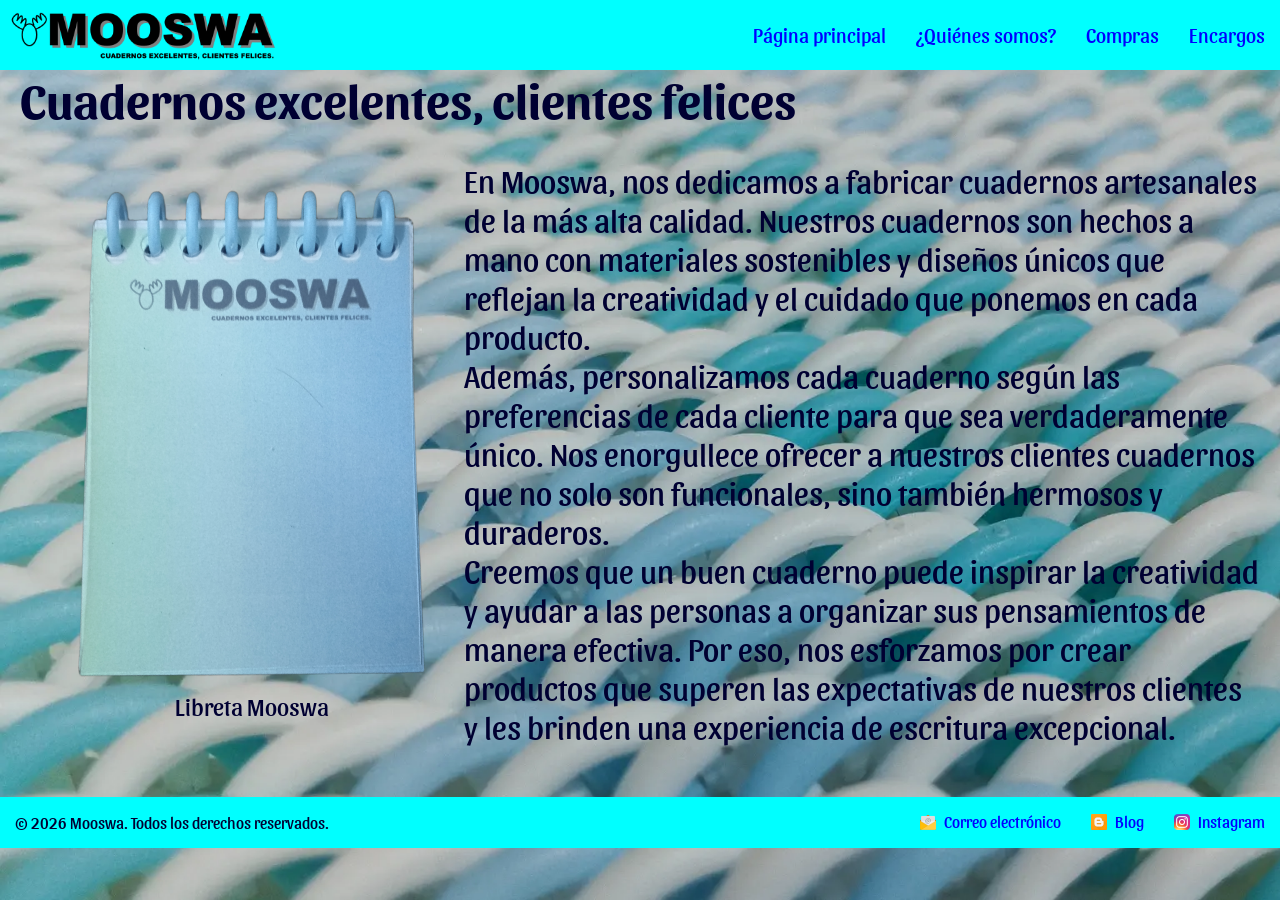
<file: index.html>
<!DOCTYPE html>
<html lang="es">
    <head>
        <meta charset="UTF-8">
        <meta name="viewport" content="width=device-width, initial-scale=1.0">
        <title>Mooswa | Página principal</title>
        <link rel="stylesheet" href="sources/styles/styles.css">
        <link rel="icon" type="image/png" href="sources/images/favicon.png">
        <!-- Google tag (gtag.js) -->
        <script async src="https://www.googletagmanager.com/gtag/js?id=G-0MYZS1WR58"></script>
        <script>
            window.dataLayer = window.dataLayer || [];
            function gtag(){dataLayer.push(arguments);}
            gtag('js', new Date());
            gtag('config', 'G-0MYZS1WR58');
        </script>
    </head>
    <body>
        <header>
            <img id="logo" src="sources/images/logo.png" alt="Mooswa logo">
            <div>
                <nav id="links">
                    <a href="/index">Página principal</a>
                    <a href="/info">¿Quiénes somos?</a>
                    <a href="/purchases">Compras</a>
                    <a href="/orders">Encargos</a>
                </nav>
            </div>
        </header>
        <main>
            <article>
                <h1>Cuadernos excelentes, clientes felices</h1>
                <div id="info">
                    <figure>
                        <img src="sources/images/booklet.png" alt="Cuaderno Mooswa">
                        <figcaption>Libreta Mooswa</figcaption>
                    </figure>
                    <p>
                        En Mooswa, nos dedicamos a fabricar cuadernos artesanales de la más alta calidad. Nuestros cuadernos son hechos a mano con materiales sostenibles y diseños únicos que reflejan la creatividad y el cuidado que ponemos en cada producto.<br>
                        Además, personalizamos cada cuaderno según las preferencias de cada cliente para que sea verdaderamente único.
                        Nos enorgullece ofrecer a nuestros clientes cuadernos que no solo son funcionales, sino también hermosos y duraderos.<br>
                        Creemos que un buen cuaderno puede inspirar la creatividad y ayudar a las personas a organizar sus pensamientos de manera efectiva.
                        Por eso, nos esforzamos por crear productos que superen las expectativas de nuestros clientes y les brinden una experiencia de escritura excepcional.
                    </p>
                </div>
            </article>
        </main>
        <footer>
            <p id="copyright">© 2026 Mooswa. Todos los derechos reservados.</p>
            <nav id="contact-links">
                <a href="mailto:steelhnos@gmail.com" target="_blank">
                    <img src="sources/images/email_icon.png" alt="Correo electrónico">
                    Correo electrónico
                </a>
                <a href="https://excelenciamooswa.blogspot.com" target="_blank">
                    <img src="sources/images/blogger_icon.png" alt="Blog">
                    Blog
                </a>
                <a href="https://instagram.com/mooswa_uy" target="_blank">
                    <img src="sources/images/instagram_icon.png" alt="Instagram">
                    Instagram
                </a>
            </nav>
        </footer>
    </body>
</html>
</file>
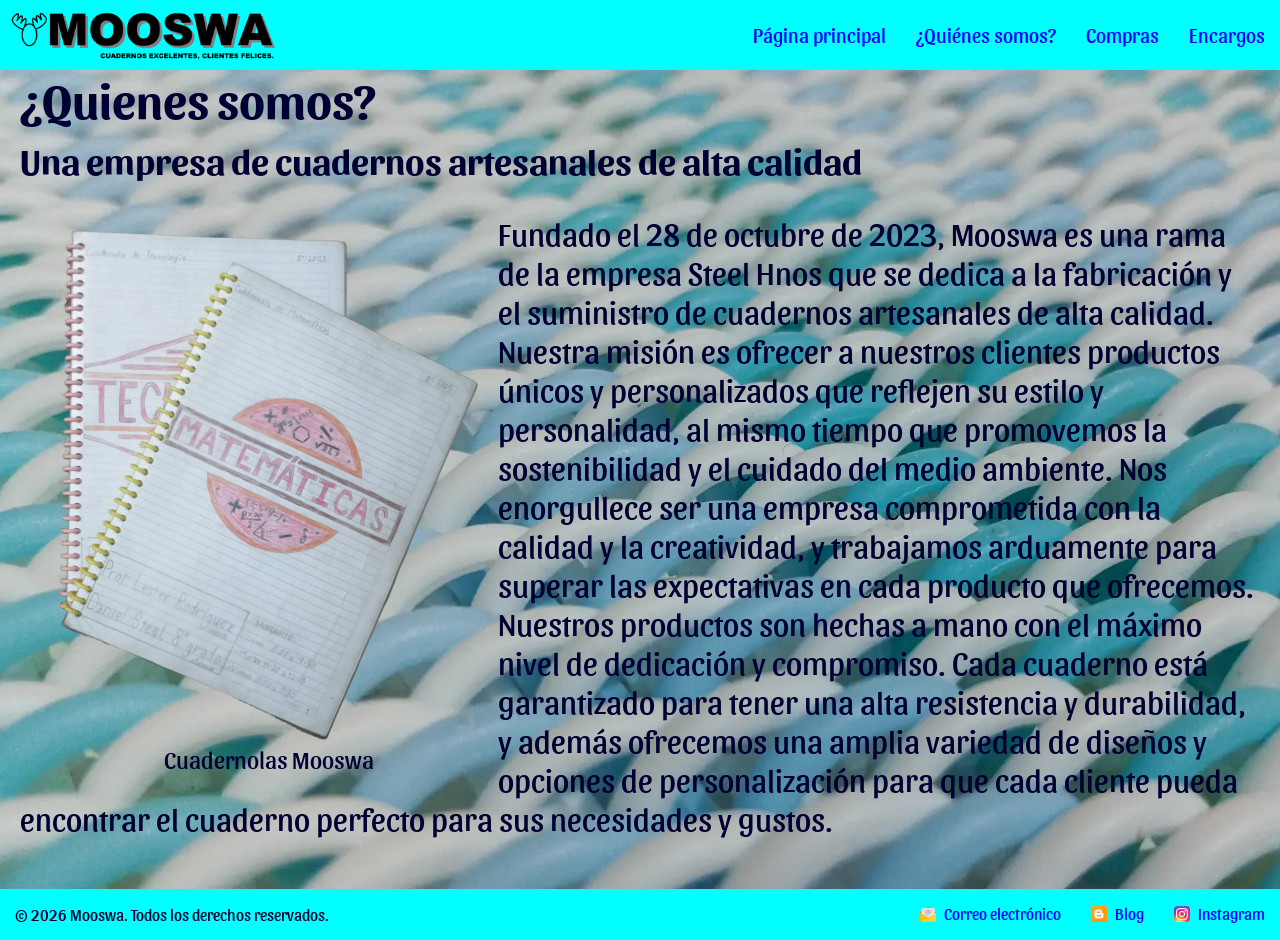
<file: info.html>
<!DOCTYPE html>
<html lang="es">
    <head>
        <meta charset="UTF-8">
        <meta name="viewport" content="width=device-width, initial-scale=1.0">
        <title>Mooswa | Información</title>
        <link rel="stylesheet" href="sources/styles/styles.css">
        <link rel="icon" type="image/png" href="sources/images/favicon.png">
        <!-- Google tag (gtag.js) -->
        <script async src="https://www.googletagmanager.com/gtag/js?id=G-0MYZS1WR58"></script>
        <script>
            window.dataLayer = window.dataLayer || [];
            function gtag(){dataLayer.push(arguments);}
            gtag('js', new Date());
            gtag('config', 'G-0MYZS1WR58');
        </script>
    </head>
    <body>
        <header>
            <img id="logo" src="sources/images/logo.png" alt="Mooswa logo">
            <div>
                <nav id="links">
                    <a href="/index">Página principal</a>
                    <a href="/info">¿Quiénes somos?</a>
                    <a href="/purchases">Compras</a>
                    <a href="/orders">Encargos</a>
                </nav>
            </div>
        </header>
        <main>
            <article>
                <h1>¿Quienes somos?</h1>
                <h2>Una empresa de cuadernos artesanales de alta calidad</h2>
                <div id="info">
                    <figure>
                        <img src="sources/images/notebooks.png" alt="Cuadernolas Mooswa">
                        <figcaption>Cuadernolas Mooswa</figcaption>
                    </figure>
                    <p>
                        Fundado el 28 de octubre de 2023, Mooswa es una rama de la empresa Steel Hnos 
                        que se dedica a la fabricación y el suministro de cuadernos artesanales de alta 
                        calidad. Nuestra misión es ofrecer a nuestros clientes productos únicos y personalizados 
                        que reflejen su estilo y personalidad, al mismo tiempo que promovemos la sostenibilidad 
                        y el cuidado del medio ambiente. Nos enorgullece ser una empresa comprometida 
                        con la calidad y la creatividad, y trabajamos 
                        arduamente para superar las expectativas en cada producto que ofrecemos. Nuestros 
                        productos son hechas a mano con el máximo nivel de dedicación y compromiso. 
                        Cada cuaderno está garantizado para tener una alta resistencia y durabilidad, 
                        y además ofrecemos una amplia variedad de diseños y opciones de personalización 
                        para que cada cliente pueda encontrar el cuaderno perfecto para sus necesidades y gustos.
                    </p>
                </div>
            </article>
        </main>
        <footer>
            <p id="copyright">© 2026 Mooswa. Todos los derechos reservados.</p>
            <nav id="contact-links">
                <a href="mailto:steelhnos@gmail.com" target="_blank">
                    <img src="sources/images/email_icon.png" alt="Correo electrónico">
                    Correo electrónico
                </a>
                <a href="https://excelenciamooswa.blogspot.com" target="_blank">
                    <img src="sources/images/blogger_icon.png" alt="Blog">
                    Blog
                </a>
                <a href="https://instagram.com/mooswa_uy" target="_blank">
                    <img src="sources/images/instagram_icon.png" alt="Instagram">
                    Instagram
                </a>
            </nav>
        </footer>
    </body>
</html>
</file>
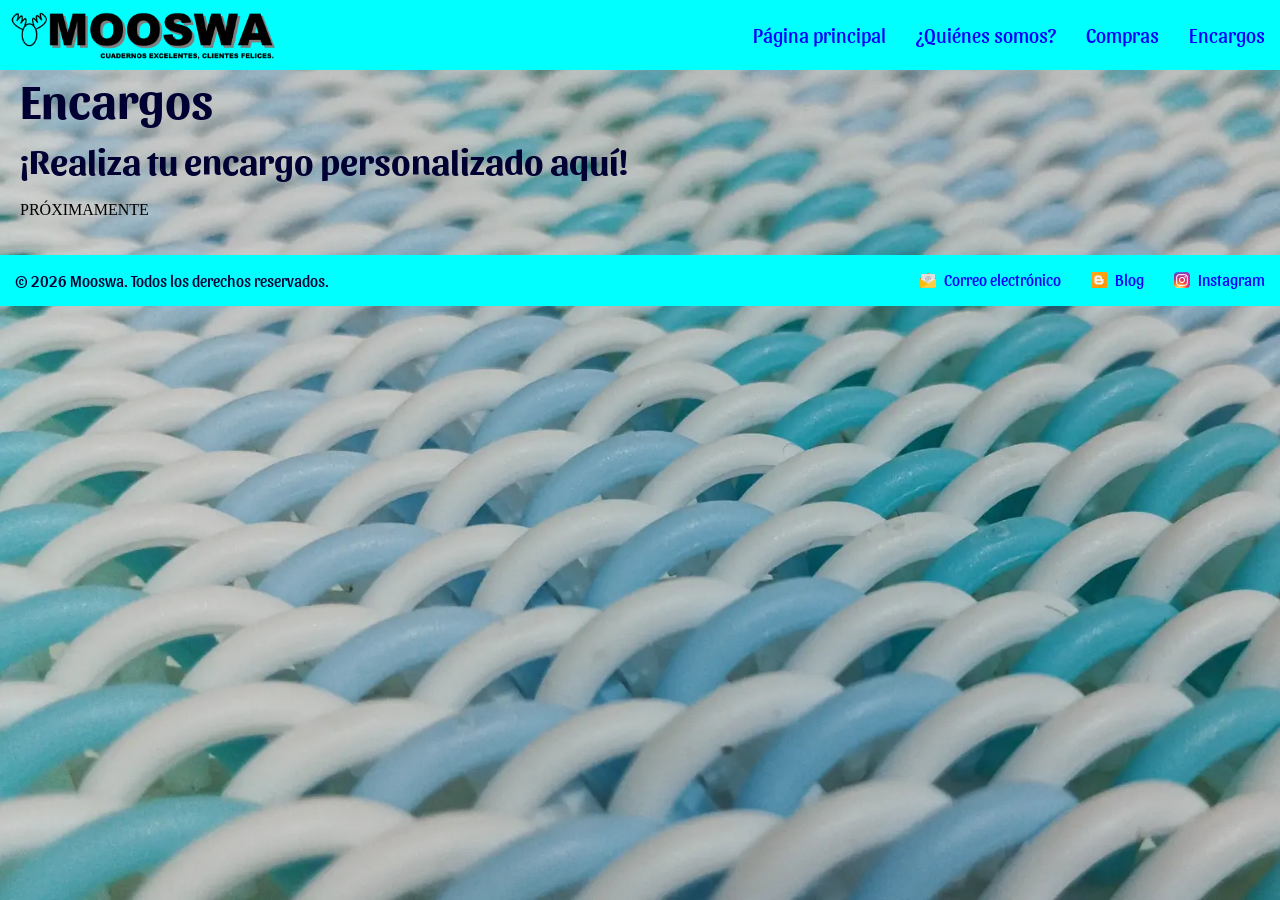
<file: orders.html>
<!DOCTYPE html>
<html lang="es">
    <head>
        <meta charset="UTF-8">
        <meta name="viewport" content="width=device-width, initial-scale=1.0">
        <title>Mooswa | Encargos</title>
        <link rel="stylesheet" href="sources/styles/styles.css">
        <link rel="icon" type="image/png" href="sources/images/favicon.png">
        <!-- Google tag (gtag.js) -->
        <script async src="https://www.googletagmanager.com/gtag/js?id=G-0MYZS1WR58"></script>
        <script>
            window.dataLayer = window.dataLayer || [];
            function gtag(){dataLayer.push(arguments);}
            gtag('js', new Date());
            gtag('config', 'G-0MYZS1WR58');
        </script>
    </head>
    <body>
        <header>
            <img id="logo" src="sources/images/logo.png" alt="Mooswa logo">
            <div>
                <nav id="links">
                    <a href="/">Página principal</a>
                    <a href="/info">¿Quiénes somos?</a>
                    <a href="/purchases">Compras</a>
                    <a href="/orders">Encargos</a>
                </nav>
            </div>
        </header>
        <main>
            <article>
                <h1>Encargos</h1>
                <h2>¡Realiza tu encargo personalizado aquí!</h2>
                <p>PRÓXIMAMENTE</p>
            </article>
        </main>
        <footer>
            <p id="copyright">© 2026 Mooswa. Todos los derechos reservados.</p>
            <nav id="contact-links">
                <a href="mailto:steelhnos@gmail.com" target="_blank">
                    <img src="sources/images/email_icon.png" alt="Correo electrónico">
                    Correo electrónico
                </a>
                <a href="https://excelenciamooswa.blogspot.com" target="_blank">
                    <img src="sources/images/blogger_icon.png" alt="Blog">
                    Blog
                </a>
                <a href="https://instagram.com/mooswa_uy" target="_blank">
                    <img src="sources/images/instagram_icon.png" alt="Instagram">
                    Instagram
                </a>
            </nav>
        </footer>
    </body>
</html>
</file>
<file: sources/styles/styles.css>
@import url('https://fonts.googleapis.com/css2?family=Sansita:ital,wght@0,400;0,700;0,800;0,900;1,400;1,700;1,800;1,900&display=swap');

body {
    margin: 0;
    background-image: url(../images/background_pattern.webp);
    background-size: cover;
    background-attachment: fixed;
}

header {
    position: fixed;
    top: 0;
    left: 0;
    display: flex;
    background-color: #00ffff;
    width: 100%;
    flex-direction: row;
    justify-content: space-between;
}

#logo {
    height: 50px;
    padding: 10px;
}

#links {
    display: flex;
    height: 100%;
    justify-content: space-around;
    align-items: center;
    flex-direction: row;
}

#links a {
    text-decoration: none;
    padding: 15px;
    font-family: 'Sansita';
    font-size: 20px;
    color: #0000ff;
}

main {
    margin-top: 50px;
    padding: 20px;
}

main h1 {
    font-family: 'Sansita';
    font-size: 48px;
    color: rgb(0, 0, 50);
    margin: 0px;
    margin-bottom: 10px;
}

main h2 {
    font-family: 'Sansita';
    font-size: 36px;
    color: rgb(0, 0, 50);
    margin: 0px;
    margin-bottom: 20px;
}

main h3{
    font-family: 'Sansita';
    font-size: 24px;
    color: rgb(0, 0, 50);
    margin: 0px;
    margin-bottom: 10px;
}

#info figure {
    text-align: center;
    float: left;
    margin-right: 20px;
}

#info figure img {
    width: 100%;
    height: auto;
}

#info figcaption {
    font-family: 'Sansita';
    font-size: 24px;
    color: rgb(0, 0, 50);
}

#info p {
    font-family: 'Sansita';
    font-size: 32px;
    color: rgb(0, 0, 50);
}

#form{
    display: flex;
    flex-direction: column;
    align-content: space-between;
}

#personal-information, #product-details{
    background-color: #00ffffad;
    border-radius: 15px;
    padding: 20px;
    margin-bottom: 20px;
    font-family: 'Sansita';
    font-size: 20px;
    color: rgb(0, 0, 50);
}

#personal-information select, input {
    font-family: 'Sansita';
    font-size: 16px;
    color: rgb(0, 0, 50);
    border-style: none;
    border-radius: 10px;
    padding: 5px;
    margin-left: 0px;
    margin-bottom: 5px;
}

#product-details select, input {
    font-family: 'Sansita';
    font-size: 16px;
    color: rgb(0, 0, 50);
    border-style: none;
    border-radius: 10px;
    padding: 5px;
    margin-left: 5px;
    margin-bottom: 5px;
}

#send-request-container input {
    border-style: solid;
    border-color:rgb(0, 0, 50);
    border-width: 3px;
    border-radius: 15px;
    padding: 10px;
    margin: 0px;
    cursor: pointer;
}

footer {
    background-color: #00ffff;
    width: 100%;
    display: flex;
    flex-direction: row;
    justify-content: space-between;
}

#copyright {
    padding-left: 15px;
    font-family: 'Sansita';
    font-size: 16px;
    color: rgb(0, 0, 50);
}

#contact-links {
    display: flex;
    height: 100%;
    justify-content: space-around;
    align-items: right;
    flex-direction: row;
}

#contact-links a {
    display: flex;
    align-items: center;
    text-decoration: none;
    padding: 15px;
    font-family: 'Sansita';
    font-size: 16px;
    color: #0000ff;
}

#contact-links a img {
    width: 16px;
    height: 16px;
    margin-right: 8px;
}
</file>
